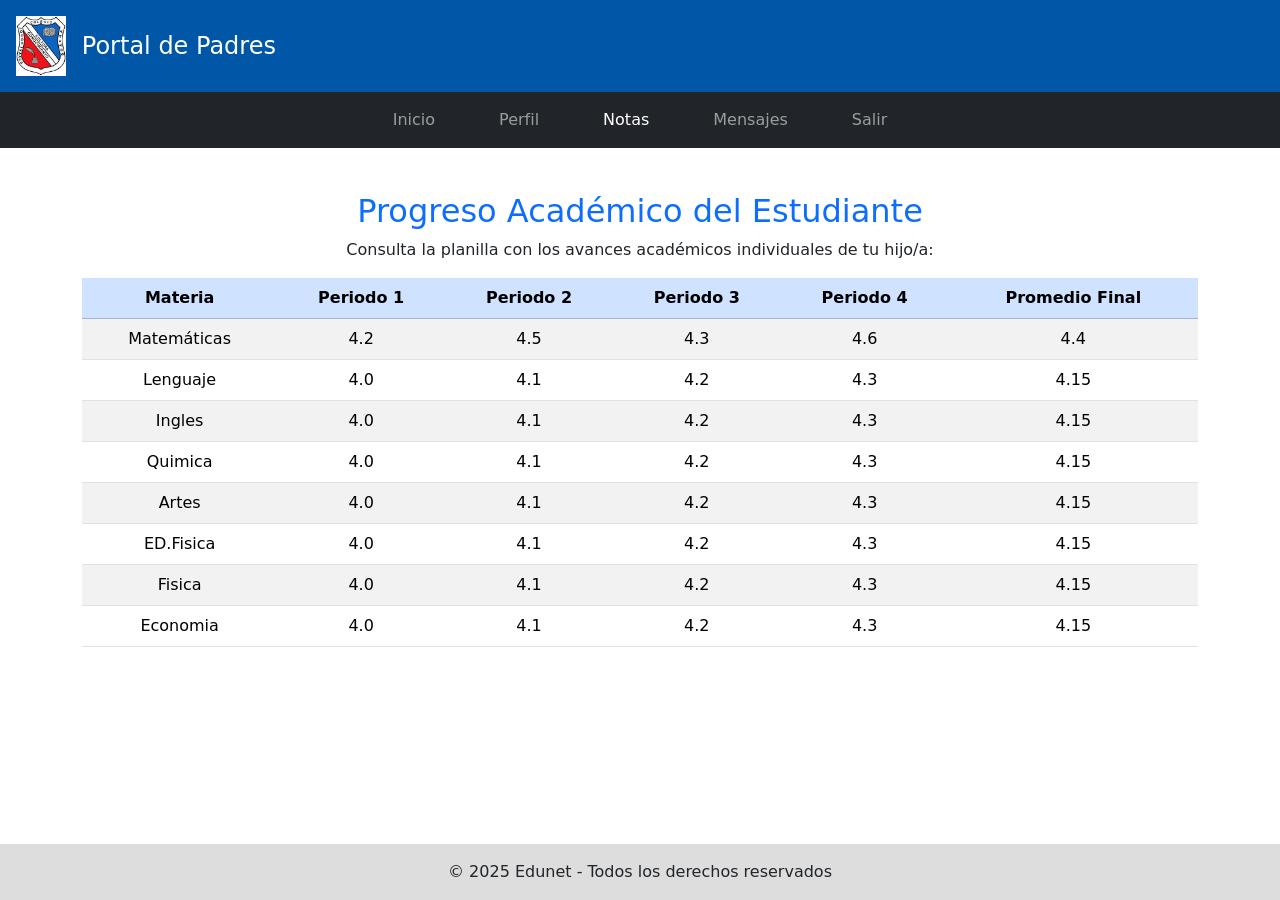
<file: index.html>
<!DOCTYPE html>
<html lang="es">
<head>
  <meta charset="UTF-8">
  <title>Progreso Académico - Padres</title>
  <link rel="stylesheet" href="./bootstrap.min.css">
  <link rel="stylesheet" href="./estilos principal.css">
</head>
<body class="min-vh-100 d-flex flex-column">

  <header class="d-flex align-items-center bg-primary text-white p-3">
    <img src="./img/escudo.jpg" alt="Logo" class="me-3" style="height:60px;">
    <h1 class="h4 mb-0">Portal de Padres</h1>
  </header>

  <nav class="navbar navbar-expand-lg navbar-dark bg-dark">
    <div class="container-fluid">
      <ul class="navbar-nav mx-auto">
        <li class="nav-item mx-4"><a class="nav-link" href="#">Inicio</a></li>
        <li class="nav-item mx-4"><a class="nav-link" href="#">Perfil</a></li>
        <li class="nav-item mx-4"><a class="nav-link active" href="#">Notas</a></li>
        <li class="nav-item mx-4"><a class="nav-link" href="#">Mensajes</a></li>
        <li class="nav-item mx-4"><a class="nav-link" href="#">Salir</a></li>
      </ul>
    </div>
  </nav>

  <main class="container mt-4 text-center">
        <div class="row">
      <div class="col-12">
        <h2 class="text-primary">Progreso Académico del Estudiante</h2>
        <p>Consulta la planilla con los avances académicos individuales de tu hijo/a:</p>
        
        <div class="table-responsive">
          <table class="table table-striped">
            <thead class="table-primary">
              <tr>
                <th>Materia</th>
                <th>Periodo 1</th>
                <th>Periodo 2</th>
                <th>Periodo 3</th>
                <th>Periodo 4</th>
                <th>Promedio Final</th>
              </tr>
            </thead>
            <tbody>
              <tr>
                <td>Matemáticas</td>
                <td>4.2</td>
                <td>4.5</td>
                <td>4.3</td>
                <td>4.6</td>
                <td>4.4</td>
              </tr>
              <tr>
                <td>Lenguaje</td>
                <td>4.0</td>
                <td>4.1</td>
                <td>4.2</td>
                <td>4.3</td>
                <td>4.15</td>
              </tr>
              <tr>
                <td>Ingles</td>
                <td>4.0</td>
                <td>4.1</td>
                <td>4.2</td>
                <td>4.3</td>
                <td>4.15</td>
              </tr>
              <tr>
                <td>Quimica</td>
                <td>4.0</td>
                <td>4.1</td>
                <td>4.2</td>
                <td>4.3</td>
                <td>4.15</td>
              </tr>
              <tr>
                <td>Artes</td>
                <td>4.0</td>
                <td>4.1</td>
                <td>4.2</td>
                <td>4.3</td>
                <td>4.15</td>
              </tr>
              <tr>
                <td>ED.Fisica</td>
                <td>4.0</td>
                <td>4.1</td>
                <td>4.2</td>
                <td>4.3</td>
                <td>4.15</td>
              </tr>
              <tr>
                <td>Fisica</td>
                <td>4.0</td>
                <td>4.1</td>
                <td>4.2</td>
                <td>4.3</td>
                <td>4.15</td>
              </tr>
              <tr>
                <td>Economia</td>
                <td>4.0</td>
                <td>4.1</td>
                <td>4.2</td>
                <td>4.3</td>
                <td>4.15</td>
              </tr>
            </tbody>
          </table>
        </div>
      </div>
    </div>
  </main>

  <footer class="bg-light text-center py-3 mt-auto">
    <p class="mb-0">&copy; 2025 Edunet - Todos los derechos reservados</p>
  </footer>
<script src="./bootstrap.bundle.min.js"></script>
</body>
</html>
</file>
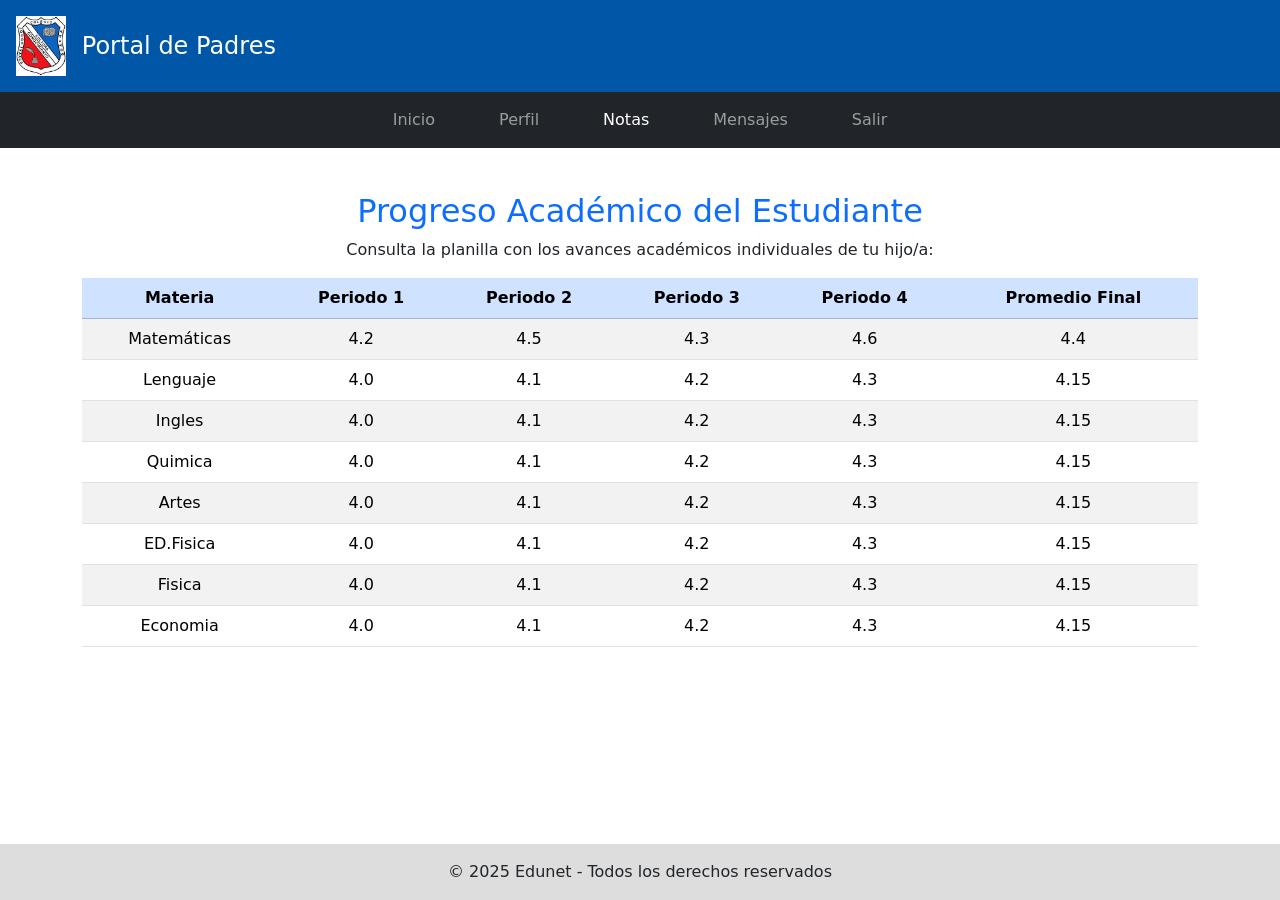
<file: notas acudiente.html>
<!DOCTYPE html>
<html lang="es">
<head>
  <meta charset="UTF-8">
  <title>Progreso Académico - Padres</title>
  <link rel="stylesheet" href="./bootstrap.min.css">
  <link rel="stylesheet" href="./estilos principal.css">
</head>
<body class="min-vh-100 d-flex flex-column">

  <header class="d-flex align-items-center bg-primary text-white p-3">
    <img src="./img/escudo.jpg" alt="Logo" class="me-3" style="height:60px;">
    <h1 class="h4 mb-0">Portal de Padres</h1>
  </header>

  <nav class="navbar navbar-expand-lg navbar-dark bg-dark">
    <div class="container-fluid">
      <ul class="navbar-nav mx-auto">
        <li class="nav-item mx-4"><a class="nav-link" href="./principal acudiente.html">Inicio</a></li>
        <li class="nav-item mx-4"><a class="nav-link" href="#">Perfil</a></li>
        <li class="nav-item mx-4"><a class="nav-link active" href="#">Notas</a></li>
        <li class="nav-item mx-4"><a class="nav-link" href="#">Mensajes</a></li>
        <li class="nav-item mx-4"><a class="nav-link" href="#">Salir</a></li>
      </ul>
    </div>
  </nav>

  <main class="container mt-4 text-center">
        <div class="row">
      <div class="col-12">
        <h2 class="text-primary">Progreso Académico del Estudiante</h2>
        <p>Consulta la planilla con los avances académicos individuales de tu hijo/a:</p>
        
        <div class="table-responsive">
          <table class="table table-striped">
            <thead class="table-primary">
              <tr>
                <th>Materia</th>
                <th>Periodo 1</th>
                <th>Periodo 2</th>
                <th>Periodo 3</th>
                <th>Periodo 4</th>
                <th>Promedio Final</th>
              </tr>
            </thead>
            <tbody>
              <tr>
                <td>Matemáticas</td>
                <td>4.2</td>
                <td>4.5</td>
                <td>4.3</td>
                <td>4.6</td>
                <td>4.4</td>
              </tr>
              <tr>
                <td>Lenguaje</td>
                <td>4.0</td>
                <td>4.1</td>
                <td>4.2</td>
                <td>4.3</td>
                <td>4.15</td>
              </tr>
              <tr>
                <td>Ingles</td>
                <td>4.0</td>
                <td>4.1</td>
                <td>4.2</td>
                <td>4.3</td>
                <td>4.15</td>
              </tr>
              <tr>
                <td>Quimica</td>
                <td>4.0</td>
                <td>4.1</td>
                <td>4.2</td>
                <td>4.3</td>
                <td>4.15</td>
              </tr>
              <tr>
                <td>Artes</td>
                <td>4.0</td>
                <td>4.1</td>
                <td>4.2</td>
                <td>4.3</td>
                <td>4.15</td>
              </tr>
              <tr>
                <td>ED.Fisica</td>
                <td>4.0</td>
                <td>4.1</td>
                <td>4.2</td>
                <td>4.3</td>
                <td>4.15</td>
              </tr>
              <tr>
                <td>Fisica</td>
                <td>4.0</td>
                <td>4.1</td>
                <td>4.2</td>
                <td>4.3</td>
                <td>4.15</td>
              </tr>
              <tr>
                <td>Economia</td>
                <td>4.0</td>
                <td>4.1</td>
                <td>4.2</td>
                <td>4.3</td>
                <td>4.15</td>
              </tr>
            </tbody>
          </table>
        </div>
      </div>
    </div>
  </main>

  <footer class="bg-light text-center py-3 mt-auto">
    <p class="mb-0">&copy; 2025 Edunet - Todos los derechos reservados</p>
  </footer>
<script src="./bootstrap.bundle.min.js"></script>
</body>
</html>
</file>
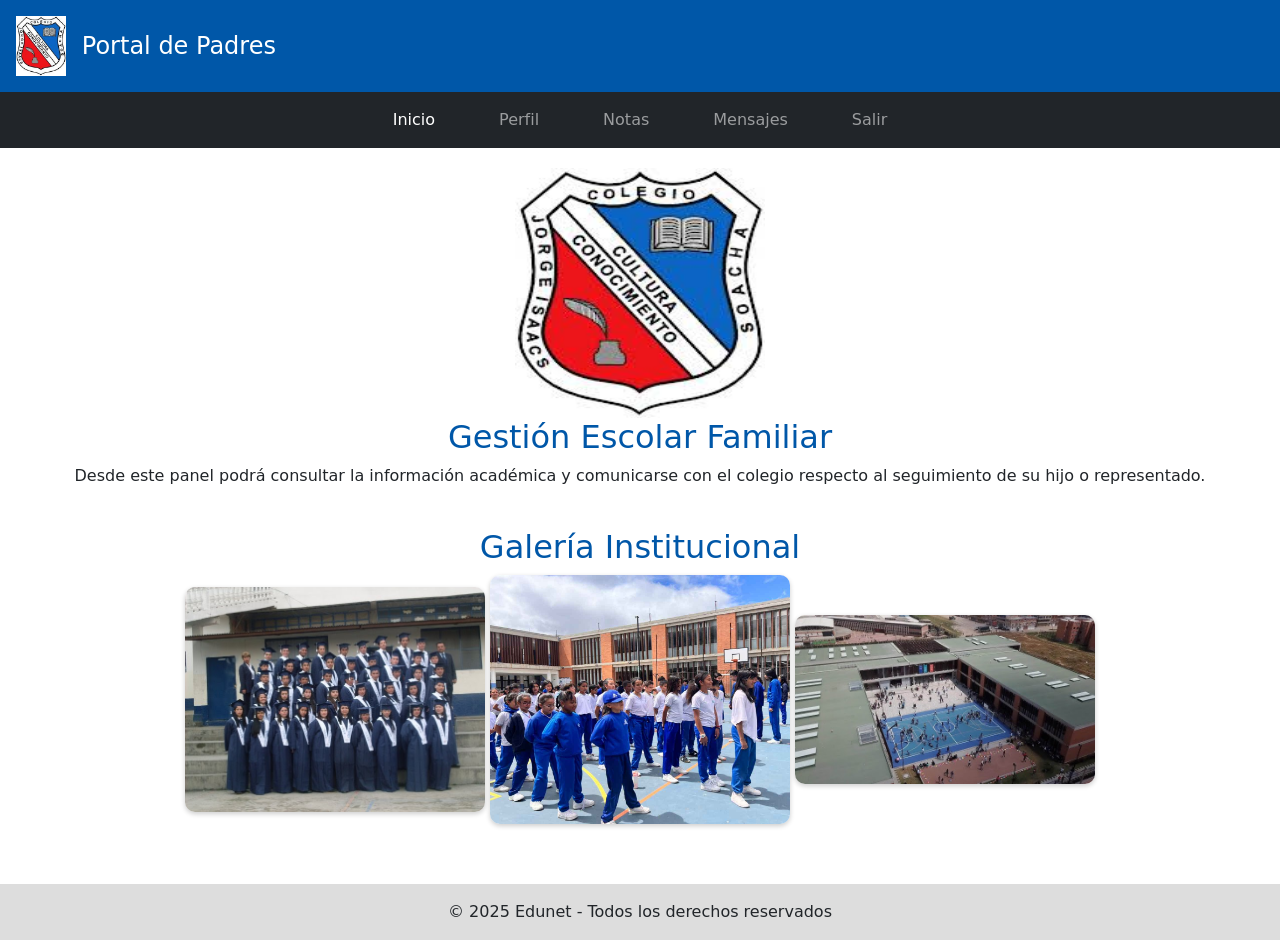
<file: principal acudiente.html>
<!DOCTYPE html>
<html lang="es">
<head>
  <meta charset="UTF-8">
  <title>Progreso Académico - Padres</title>
  <link rel="stylesheet" href="./bootstrap.min.css">
  <link rel="stylesheet" href="./estilos principal.css">
</head>
<body class="min-vh-100 d-flex flex-column">

  <header class="d-flex align-items-center bg-primary text-white p-3">
    <img src="./img/escudo.jpg" alt="Logo" class="me-3" style="height:60px;">
    <h1 class="h4 mb-0">Portal de Padres</h1>
  </header>

  <nav class="navbar navbar-expand-lg navbar-dark bg-dark">
    <div class="container-fluid">
      <ul class="navbar-nav mx-auto">
        <li class="nav-item mx-4"><a class="nav-link active" href="#">Inicio</a></li>
        <li class="nav-item mx-4"><a class="nav-link" href="#">Perfil</a></li>
        <li class="nav-item mx-4"><a class="nav-link" href="./notas acudiente.html">Notas</a></li>
        <li class="nav-item mx-4"><a class="nav-link" href="#">Mensajes</a></li>
        <li class="nav-item mx-4"><a class="nav-link" href="#">Salir</a></li>
      </ul>
    </div>
  </nav>
<main>
    <section>
      <img src="./img/escudo.jpg" alt="Escudo del colegio" height="250px" width="250px" />
      <h2>Gestión Escolar Familiar</h2>
      <p>Desde este panel podrá consultar la información académica y comunicarse con el colegio respecto al seguimiento de su hijo o representado.</p>
    </section>

    <section class="galeria">
      <h2>Galería Institucional</h2>
      <div class="galeria-container">
        <img src="./img/gradoas.jpg" alt="Grados" class="foto" />
        <img src="./img/niños cancha.jpg" alt="Espacios recreativos" class="foto" />
        <img src="./img/colegio arriba.jpg" alt="Instalaciones del colegio" class="foto" />
      </div>
    </section>
  </main>

  <footer class="bg-light text-center py-3 mt-auto">
    <p class="mb-0">&copy; 2025 Edunet - Todos los derechos reservados</p>
  </footer>
<script src="./bootstrap.bundle.min.js"></script>
</body>
</html>
</file>
<file: estilos principal.css>
:root {
      --bg-primary: #0057A8;
      --bs-secondary: #f2f2f2;
      --bs-light: #dddddd;
      --bs-dark: #003d73;
    }
.bg-primary {
      background-color: var(--bg-primary) !important;
    }
.bg-light {
      background-color: var(--bs-light) !important;
    }


 header {
  display: flex;
  align-items: center;
  background-color: var(--bg-primary);
  color: white;
  padding: 10px 20px;
}

/*header .logo {
  height: 60px;
  margin-right: 20px;
}

header h1 {
  font-size: 1.8rem;
}

nav {
  background-color: #003d73;
  padding: 10px 0;
}

nav ul {
  list-style: none;
  display: flex;
  justify-content: center;
  flex-wrap: wrap;
  padding: 0;
  margin: 0;
  color: white;
}

nav ul li {
  margin: 0 15px;
  color: white;
}

nav ul li a {
  text-decoration: none;
  font-weight: bold;
  padding: 8px 12px;
  border-radius: 5px;
  transition: background-color 0.3s ease;
  color: white;
}

nav ul li a:hover {
  background-color: #ccc;
}
*/
main {
  padding: 20px;
  text-align: center;
}

main section {
  margin-bottom: 40px;
}

main h2 {
  color: var(--bg-primary);
}
*/
.galeria-container {
  display: flex;
  justify-content: center;
  gap: 20px;
  flex-wrap: wrap;
  margin-top: 15px;
}

.foto {
  width: 300px;
  height: auto;
  border-radius: 10px;
  box-shadow: 0 2px 5px rgba(0, 0, 0, 0.2);
}
.foto:hover {
  transform: scale(1.05);
  box-shadow: 0 0 15px rgba(0, 0, 0, 0.2);
}
</file>
